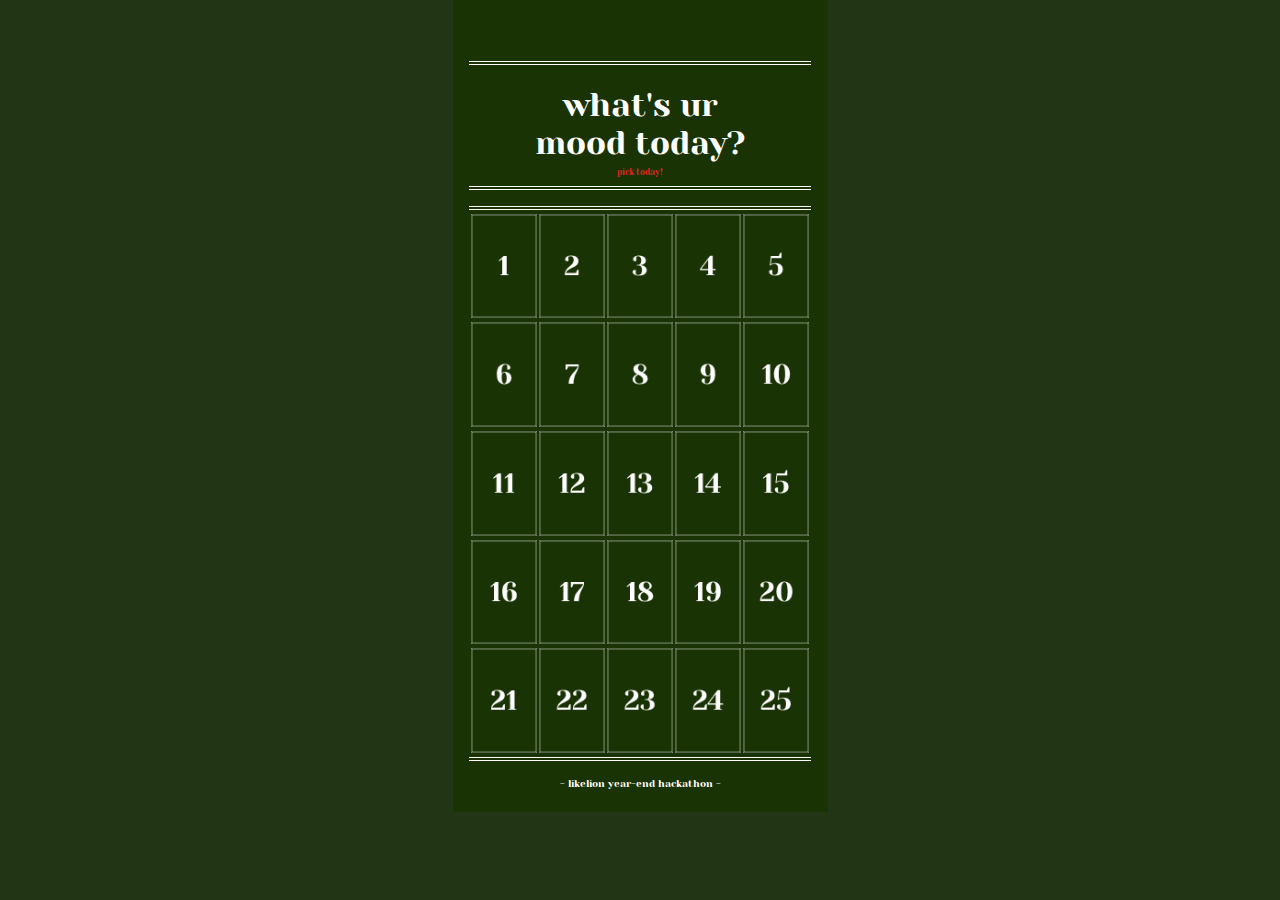
<file: index.html>
<!DOCTYPE html>
<html lang="en">
    <head>
        <meta charset="UTF-8" />
        <meta http-equiv="X-UA-Compatible" content="IE=edge" />
        <meta name="viewport" content="width=device-width, initial-scale=1.0" />
        <link rel="stylesheet" href="./style.css" />
        <link
            href="https://fonts.googleapis.com/css2?family=Yeseva+One&display=swap"
            rel="stylesheet"
        />
        <title>메인페이지</title>
    </head>
    <body>
        <div class="main">
            <div class="main_page">
                <div class="writting">
                    <div class="line">
                        <div class="line_first"></div>
                    </div>
                    <h1 class="writing_first">
                        <p>what's ur <br />mood today?</p>
                    </h1>
                    <div class="writing_second"><p>pick today!</p></div>
                    <div class="line">
                        <div class="line_second"></div>
                    </div>
                    <div class="line">
                        <div class="line_third"></div>
                    </div>
                </div>
                <div class="box_first">
                    <a href="#">
                        <img
                            src="./Box/Box_1.png"
                            alt=""
                            onmouseover="this.src = './OverBox/OverBox_1.png'"
                            onmouseout="this.src = './Box/Box_1.png'"
                        />
                    </a>
                    <a href="#">
                        <img
                            src="./Box/Box_2.png"
                            alt=""
                            onmouseover="this.src = './OverBox/OverBox_2.png'"
                            onmouseout="this.src = './Box/Box_2.png'"
                        />
                    </a>
                    <a href="#">
                        <img
                            src="./Box/Box_3.png"
                            alt=""
                            onmouseover="this.src = './OverBox/OverBox_3.png'"
                            onmouseout="this.src = './Box/Box_3.png'"
                        />
                    </a>
                    <a href="#">
                        <img
                            src="./Box/Box_4.png"
                            alt=""
                            onmouseover="this.src = './OverBox/OverBox_4.png'"
                            onmouseout="this.src = './Box/Box_4.png'"
                        />
                    </a>
                    <a href="#">
                        <img
                            src="./Box/Box_5.png"
                            alt=""
                            onmouseover="this.src = './OverBox/OverBox_5.png'"
                            onmouseout="this.src = './Box/Box_5.png'"
                        />
                    </a>
                </div>
                <div class="box_second">
                    <a href="#">
                        <img
                            src="./Box/Box_6.png"
                            alt=""
                            onmouseover="this.src = './OverBox/OverBox_6.png'"
                            onmouseout="this.src = './Box/Box_6.png'"
                        />
                    </a>
                    <a href="#">
                        <img
                            src="./Box/Box_7.png"
                            alt=""
                            onmouseover="this.src = './OverBox/OverBox_7.png'"
                            onmouseout="this.src = './Box/Box_7.png'"
                        />
                    </a>
                    <a href="#">
                        <img
                            src="./Box/Box_8.png"
                            alt=""
                            onmouseover="this.src = './OverBox/OverBox_8.png'"
                            onmouseout="this.src = './Box/Box_8.png'"
                        />
                    </a>
                    <a href="#">
                        <img
                            src="./Box/Box_9.png"
                            alt=""
                            onmouseover="this.src = './OverBox/OverBox_9.png'"
                            onmouseout="this.src = './Box/Box_9.png'"
                        />
                    </a>
                    <a href="#">
                        <img
                            src="./Box/Box_10.png"
                            alt=""
                            onmouseover="this.src = './OverBox/OverBox_10.png'"
                            onmouseout="this.src = './Box/Box_10.png'"
                        />
                    </a>
                </div>
                <div class="box_third">
                    <a href="#">
                        <img
                            src="./Box/Box_11.png"
                            alt=""
                            onmouseover="this.src = './OverBox/OverBox_11.png'"
                            onmouseout="this.src = './Box/Box_11.png'"
                        />
                    </a>
                    <a href="#">
                        <img
                            src="./Box/Box_12.png"
                            alt=""
                            onmouseover="this.src = './OverBox/OverBox_12.png'"
                            onmouseout="this.src = './Box/Box_12.png'"
                        />
                    </a>
                    <a href="#">
                        <img
                            src="./Box/Box_13.png"
                            alt=""
                            onmouseover="this.src = './OverBox/OverBox_13.png'"
                            onmouseout="this.src = './Box/Box_13.png'"
                        />
                    </a>
                    <a href="#">
                        <img
                            src="./Box/Box_14.png"
                            alt=""
                            onmouseover="this.src = './OverBox/OverBox_14.png'"
                            onmouseout="this.src = './Box/Box_14.png'"
                        />
                    </a>
                    <a href="#">
                        <img
                            src="./Box/Box_15.png"
                            alt=""
                            onmouseover="this.src = './OverBox/OverBox_15.png'"
                            onmouseout="this.src = './Box/Box_15.png'"
                        />
                    </a>
                </div>
                <div class="box_fourth">
                    <a href="#">
                        <img
                            src="./Box/Box_16.png"
                            alt=""
                            onmouseover="this.src = './OverBox/OverBox_16.png'"
                            onmouseout="this.src = './Box/Box_16.png'"
                        />
                    </a>
                    <a href="#">
                        <img
                            src="./Box/Box_17.png"
                            alt=""
                            onmouseover="this.src = './OverBox/OverBox_17.png'"
                            onmouseout="this.src = './Box/Box_17.png'"
                        />
                    </a>
                    <a href="#">
                        <img
                            src="./Box/Box_18.png"
                            alt=""
                            onmouseover="this.src = './OverBox/OverBox_18.png'"
                            onmouseout="this.src = './Box/Box_18.png'"
                        />
                    </a>
                    <a href="#">
                        <img
                            src="./Box/Box_19.png"
                            alt=""
                            onmouseover="this.src = './OverBox/OverBox_19.png'"
                            onmouseout="this.src = './Box/Box_19.png'"
                        />
                    </a>
                    <a href="#">
                        <img
                            src="./Box/Box_20.png"
                            alt=""
                            onmouseover="this.src = './OverBox/OverBox_20.png'"
                            onmouseout="this.src = './Box/Box_20.png'"
                        />
                    </a>
                </div>
                <div class="box_fifth">
                    <a href="#">
                        <img
                            src="./Box/Box_21.png"
                            alt=""
                            onmouseover="this.src = './OverBox/OverBox_21.png'"
                            onmouseout="this.src = './Box/Box_21.png'"
                        />
                    </a>
                    <a href="#">
                        <img
                            src="./Box/Box_22.png"
                            alt=""
                            onmouseover="this.src = './OverBox/OverBox_22.png'"
                            onmouseout="this.src = './Box/Box_22.png'"
                        />
                    </a>
                    <a href="#">
                        <img
                            src="./Box/Box_23.png"
                            alt=""
                            onmouseover="this.src = './OverBox/OverBox_23.png'"
                            onmouseout="this.src = './Box/Box_23.png'"
                        />
                    </a>
                    <a href="#">
                        <img
                            src="./Box/Box_24.png"
                            alt=""
                            onmouseover="this.src = './OverBox/OverBox_24.png'"
                            onmouseout="this.src = './Box/Box_24.png'"
                        />
                    </a>
                    <a href="#">
                        <img
                            src="./Box/Box_25.png"
                            alt=""
                            onmouseover="this.src = './OverBox/OverBox_25.png'"
                            onmouseout="this.src = './Box/Box_25.png'"
                        />
                    </a>
                </div>
                <div class="line">
                    <div class="line_fourth"></div>
                </div>
                <div class="writing_third">
                    <p>- likelion year-end hackathon -</p>
                </div>
            </div>
        </div>
    </body>
</html>
</file>
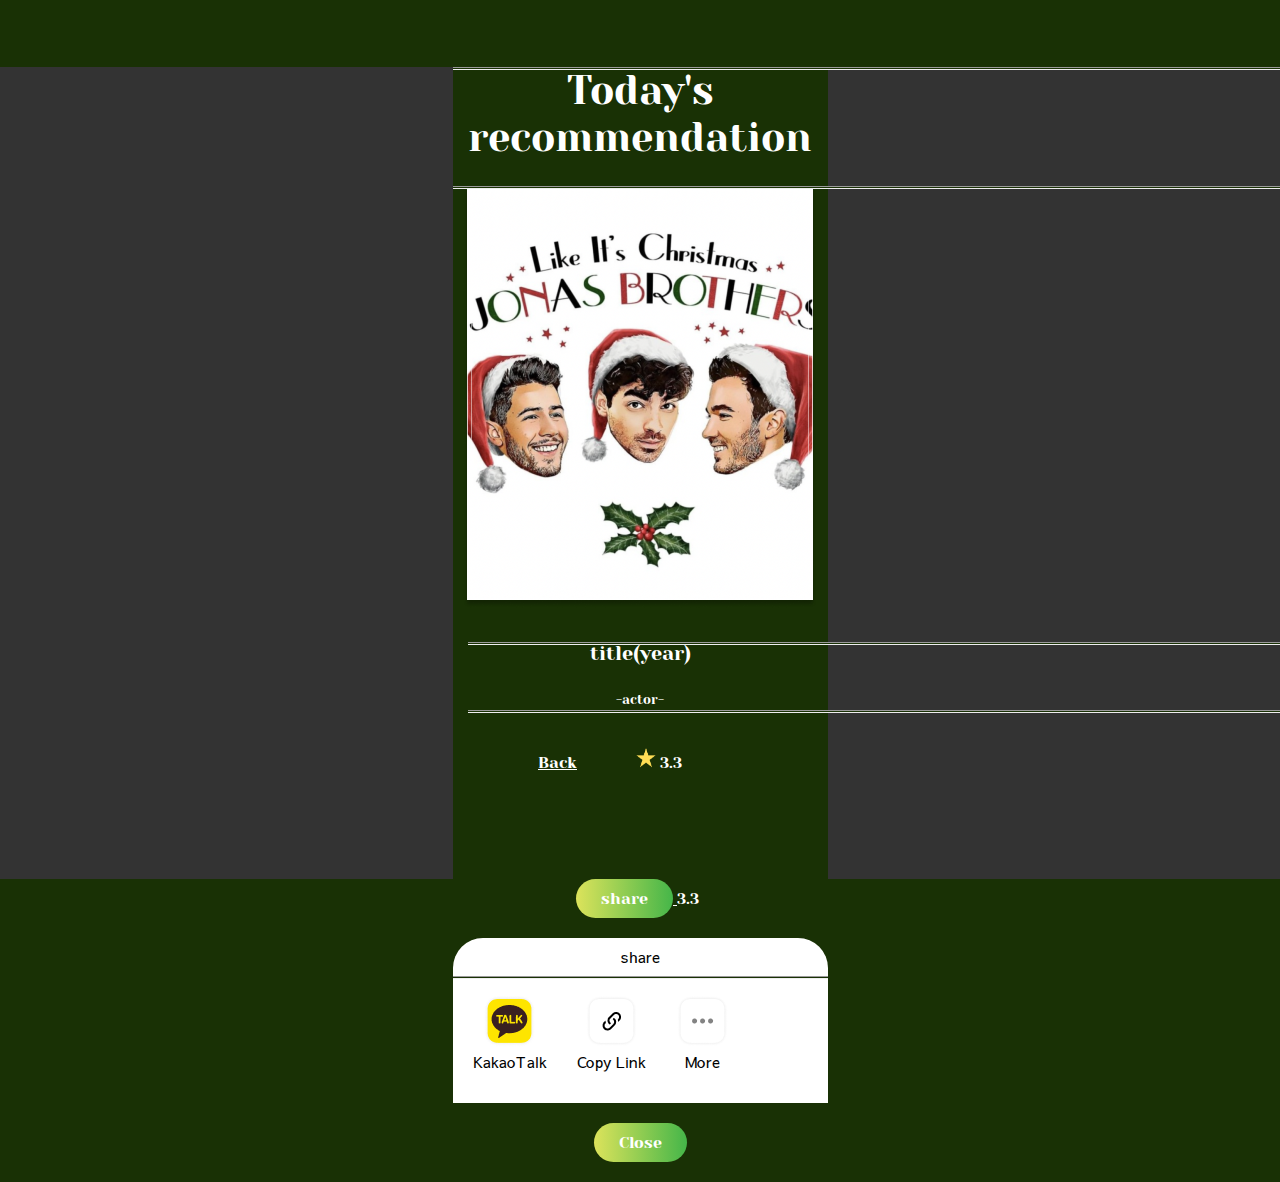
<file: template/movie.html>
<!DOCTYPE html>
<html lang="en">
<head>
    <meta charset="UTF-8">
    <meta http-equiv="X-UA-Compatible" content="IE=edge">
    <meta name="viewport" content="width=device-width, initial-scale=1.0">
    <link rel="preconnect" href="https://fonts.googleapis.com">
    <link rel="preconnect" href="https://fonts.gstatic.com" crossorigin>
    <link href="https://fonts.googleapis.com/css2?family=Yeseva+One&display=swap" rel="stylesheet">
    <link rel="stylesheet" href="../static/css/movie.css">

    <script>
        const copyComplete = text => {
          let url = "";
          const textarea = document.createElement("textarea");
          document.body.appendChild(textarea);
          url = window.document.location.href;
    
          textarea.value = url;
          textarea.select();
          document.execCommand("copy");
          console.log(textarea);
          document.body.removeChild(textarea);
          alert("클립보드에 복사되었습니다.");
        
      };
      </script>
    
    <script>
        $('.js-click-modal').click(function(){
          $('.container').addClass('modal-open');
        });
        
        $('.js-close-modal').click(function(){
          $('.container').removeClass('modal-open');
        });
        </script>

    <title>Movie</title>
</head>
<body>
    <section>
        <hr>
        <div class="movie-title">Today's<br>recommendation</div>
        <hr>
        <div class="movie-img"><img src="../static/img/song.png" alt="dd"></div>
        <div class="up-hr"><hr></div>
        <div class="movie-name">title(year)</div>
        <div class="actor">-actor-</div>
        <div class="down-hr"><hr></div>
        <div id="back">Back</div>
        <div class="star">
            <img style="display: inline-block;width: 20px;height: 20px;" src="../static/img/star3.png" alt="left">
            <div style="display: inline-block;margin-bottom:10px; padding-right: 5px;"><p style="display: inline-block">3.3</p></div>
        </div>
        
        
        <div id="share"><a class="btn js-click-modal">share</a>
            <div style="display: inline-block;margin-bottom:10px; padding-right: 5px;"><p style="display: inline-block">3.3</p></div>

            <div class="share_box">
                

                <!-- share_02.html 넣기-->                
                <div class="share_container">
                  
                  <div class="top">
                  <br>
                  <p class="text_0">share</p>
                  <br>
                  <hr class="line_1">
                  <br>
                  </div>
                
                  <script src="https://t1.kakaocdn.net/kakao_js_sdk/2.0.1/kakao.min.js"
                  integrity="sha384-eKjgHJ9+vwU/FCSUG3nV1RKFolUXLsc6nLQ2R1tD0t4YFPCvRmkcF8saIfOZNWf/" crossorigin="anonymous"></script>
                
                  <script>
                  Kakao.init('c089c8172def97eb00c07217cae17495'); //키 입력
                  </script>                

                  <div class="bottom">
                    <br>
                    <br>
                    <br>
                    <div class="kakao_icon">
                      <a id="kakaotalk-sharing-btn" class="image_1"  href="javascript:;">
                        <img src="../static/img/image_1.png" class="image_1"
                        alt="80193252657f2b3da1d7a4f1fd84fd49">
                        <p class="text_1">KakaoTalk</p>
                      </a>  
                    </div>
                
                    <div class="copy_link">
                      <img src="../static/img/link.png" class="image_2"
                      onclick="copyComplete();">
                      <p class="text_2">Copy Link</p>
                    </div>
                
                    <script>
                        Kakao.Share.createScrapButton({
                            container: '#kakaotalk-sharing-btn',
                            requestUrl: 'https://naver.com', //공유하고자 하는 페이지 넣기
                        });
                        </script>

                    <div class="more_icon">
                      <img src="../static/img/more.png" class="image_3">
                      <p class="text_3">More</p>
                    </div>
                    <br>
                  </div>
                </div>

                <!-- close 연결 -->
                <a class="btn js-close -modal">Close</a>

            </div>
        </div>

    </section>
</body>
</html>
</file>
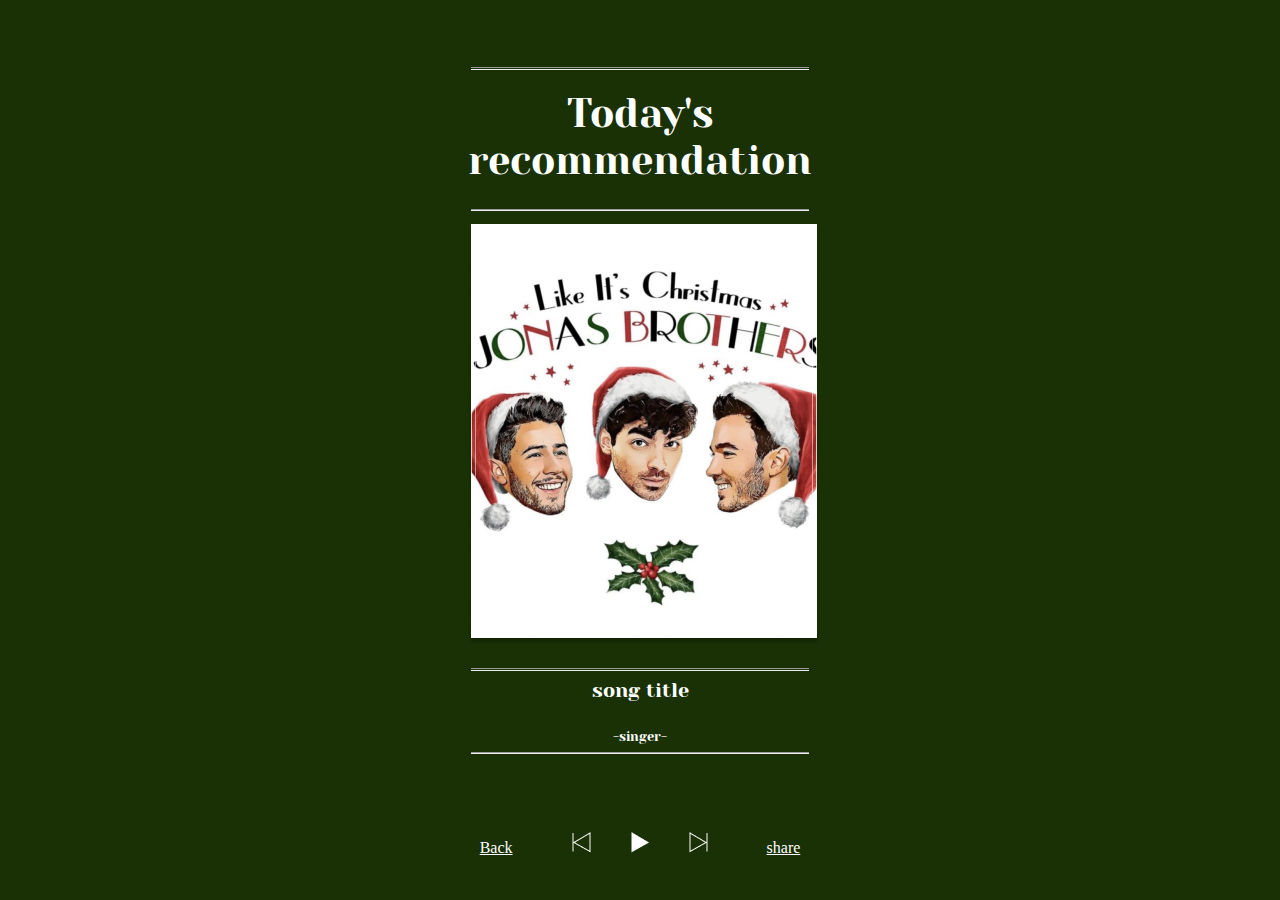
<file: templates/song.html>
<!DOCTYPE html>
<html lang="en">
<head>
    <meta charset="UTF-8">
    <meta http-equiv="X-UA-Compatible" content="IE=edge">
    <meta name="viewport" content="width=device-width, initial-scale=1.0">
    <link rel="preconnect" href="https://fonts.googleapis.com">
    <link rel="preconnect" href="https://fonts.gstatic.com" crossorigin>
    <link href="https://fonts.googleapis.com/css2?family=Yeseva+One&display=swap" rel="stylesheet">
    <link href="https://https://fonts.google.com/specimen/IBM+Plex+Mono?query=IBM+Plex+Mono" rel="stylesheet">
    <title>Document</title>
    <style>
        body{
            background-color: #193105;
            font-family: 'Yeseva One', cursive;
            color: #FFFFFF;
        }
        section{
            margin: 0 auto;
            padding-top: 0px;
            padding-bottom: 0px;
            margin-top: 67px;
            width: 375px;
            height: 812px;
            text-align: center;
            background-color: #193105;
        }
        div{
            margin: 0 auto;
        }
        .song-title{
            width: 347px;
            height: 99px;
            font-size: 40px;
            margin-bottom: 20px;
            margin-top: 20px;
        }
        .song-img{
            margin-top: 13px;
            width: 346px;
            height: 414px;
        }
        .up-hr{
            margin-top: 30px;
            width: 345px;
            border-left: 0px;
            border-right: 0px;
        }
        .song-name{
            margin-top:3px;
            width: 191px;
            height: 50px;
            font-size: 20px;
        }
        .down-hr{
            margin-top: 3px;
            width: 345px;
            border-left: 0px;
            border-right: 0px;
        }
        .song-btn{
            display: inline-block;
            margin-top: 38px;
            margin-right: 55px;
        }
        #back{
            display: inline-block;
            text-decoration: underline;
            margin-right: 55px;
            /* 영화일 경우 폰트 삭제 */
            font-family: 'IBM Plex Mono'; 
        }
        #test{
            display: inline-block;
            margin-top: 77px;
            text-decoration: underline;
            /* 영화일 경우 폰트 삭제 */
            font-family: 'IBM Plex Mono';
        }
        .song-singer{
            font-size: 13px;
        }
        hr{
            width: 338px;
            padding: 0.3px;
            border-left: 0px;
            border-right: 0px;
        }

        /* 영화일 경우 별점 css */
        /* .star{
            display: inline-block;
            margin-top: 38px;
            margin-right: 55px;
        } */
    </style>
    <script>
        function shareClick(){
            if(plain.style.display=="none") {plain.style.display=''; test.innerText = 'share.html'} else {plain.style.display = 'none'; test.innerText = 'open'}
        }
    </script>
</head>
<body>
    <section>
        <hr>
        <div class="song-title">Today's<br>recommendation</div>
        <hr>
        <div class="song-img"><img src="../static/img/song.png" alt="dd"></div>
        <div class="up-hr"><hr></div>
        <div class="song-name">song title</div>
        <div class="song-singer">-singer-</div>
        <div class="down-hr"><hr></div>
        <div id="back" onClick="location.href='메인화면.html'">Back</div>
        <div class="song-btn">
            <img src="../static/img/btn.png">
        </div>

        <!-- <div class="star"> //영화일 경우 별점 
            <img style="display: inline-block;width: 20px;height: 20px;" src="..static/img/star3.png" alt="left">
            <div style="display: inline-block;margin-bottom:10px; padding-right: 5px;"><p style="display: inline-block">3.3</p></div>
        </div> -->

        <span id="test" style="CURSOR: hand" onclick="shareClick()">share</span>

        <div id="plain" style="display: none">
        <a href="share.html"></a>
</div>
    </section>
</body>
</html>
</file>
<file: style.css>
body {
    margin: 0;
    background-color: #223514;
    font-family: 'Yeseva One', cursive;
}

.main {
    display: flex;
    width: 100%;
    height: 100%;
    justify-content: space-around;
    align-content: space-around;
}

.main_page {
    background-color: hsl(93, 81%, 11%);
    width: 375px;
    height: 812px;
}

.line {
    display: flex;
    justify-content: center;
}

.line_first {
    border: 0.458621px solid #fffefc;
    width: 342px;
    height: 1.83px;
    position: absolute;
    display: flex;
    justify-content: center;
    top: 61px;
    border-left: 0;
    border-right: 0;
}

.line_second {
    border: 0.458621px solid #fffefc;
    width: 342px;
    height: 1.83px;
    position: absolute;
    display: flex;
    justify-content: center;
    top: 185.99px;
    border-left: 0;
    border-right: 0;
}

.line_third {
    border: 0.458621px solid #fffefc;
    width: 342px;
    height: 1.83px;
    position: absolute;
    display: flex;
    justify-content: center;
    top: 205.99px;
    border-left: 0;
    border-right: 0;
}

.line_fourth {
    border: 0.458621px solid #fffefc;
    width: 342px;
    height: 1.83px;
    position: absolute;
    display: flex;
    justify-content: center;
    top: 757px;
    border-left: 0;
    border-right: 0;
}

.writing_first {
    display: flex;
    justify-content: space-around;
    font-style: normal;
    font-weight: 400;
    font-size: 32.8668px;
    line-height: 38px;
    text-align: center;
    color: #ffffff;
    margin-top: 53px;
}

.writing_second {
    display: flex;
    justify-content: space-around;
    font-style: normal;
    font-weight: 400;
    font-size: 8.37055px;
    line-height: 10px;
    text-align: center;
    color: #e3251b;
    margin-top: -63px;
}

.writing_third {
    display: flex;
    justify-content: space-around;
    font-style: normal;
    font-weight: 400;
    font-size: 10px;
    line-height: 12px;
    text-align: center;
    color: #ffffff;
    margin-top: 11px;
}

.writing_first p {
    width: 213.63px;
    height: 81.35px;
}

.writing_second p {
    width: 146.48px;
    height: 10.04px;
}

.box_first {
    display: flex;
    justify-content: space-around;
    margin-top: 28px;
    margin-left: 18px;
    margin-right: 18px;
}

.box_second,
.box_third,
.box_fourth,
.box_fifth {
    display: flex;
    justify-content: space-around;
    margin-left: 18px;
    margin-right: 18px;
}

.box_first img {
    width: 66.04px;
    height: 104.57px;
}

.box_second img {
    width: 66.04px;
    height: 104.57px;
}

.box_third img {
    width: 66.04px;
    height: 104.57px;
}

.box_fourth img {
    width: 66.04px;
    height: 104.57px;
}

.box_fifth img {
    width: 66.04px;
    height: 104.57px;
}
</file>
<file: static/css/movie.css>
@import url('https://fonts.googleapis.com/css2?family=Sawarabi+Gothic&display=swap');


body{
  background-color: #193105;
}

section{
  margin: 0 auto;
  padding-top: 0px;
  padding-bottom: 0px;
  margin-top: 67px;
  width: 375px;
  height: 812px;
  text-align: center;
  background-color: #193105;
}
div{
  margin: 0 auto;
}
.movie-title{
  width: 347px;
  height: 99px;
  font-size: 40px;
  font-family: 'Yeseva One', cursive;
  color: #FFFFFF;
  margin-bottom: 20px;
  margin-top: 20px;
}
.song-img{
  margin-top: 13px;
  width: 346px;
  height: 414px;
}
.up-hr{
  margin-top: 30px;
  width: 345px;
  border-left: 0px;
  border-right: 0px;
}
.movie-name{
  margin-top:3px;
  width: 191px;
  height: 50px;
  font-size: 20px;
  font-family: 'Yeseva One', cursive;
  color: #FFFFFF;
}
.down-hr{
  margin-top: 3px;
  width: 345px;
  border-left: 0px;
  border-right: 0px;
}
.star{
  display: inline-block;
  margin-top: 38px;
  margin-right: 55px;
  font-family: 'Yeseva One', cursive;
  color: #FFFFFF;
}
#back{
  display: inline-block;
  text-decoration: underline;
  margin-right: 55px;
  font-family: 'Yeseva One', cursive;
  color: #FFFFFF;
}
#share{
  display: inline-block;
  margin-top: 77px;
  text-decoration: underline;
  font-family: 'Yeseva One', cursive;
  color: #FFFFFF;
}
.actor{
  font-size: 13px;
  font-family: 'Yeseva One', cursive;
  color: #FFFFFF;
}
hr{
  width: 338px;
  padding: 0.3px;
  border-left: 0px;
  border-right: 0px;
}

/* share_02.html 적용 css */
@import url('https://fonts.googleapis.com/css2?family=Sawarabi+Gothic&display=swap');

* {
  margin : 0;
  padding : 0;
  background-color: #193105;
  box-sizing: border-box;
}

body {
	-ms-overflow-style: none;
	scrollbar-width: none;
}
body::-webkit-scrollbar {
	display: none;
}

.share_container {
  width: 100%;
  height: 100%;
  width: 375px;
  height: 165px;
  margin: 0 auto;
  display: flex;
  position: relative;
  overflow: hidden;
  justify-content: center;
  justify-content: space-around;
  align-content: space-around;
  border-top-left-radius: 30px;
  border-top-right-radius: 30px;
}

.share_font {
  align-content: center;
  margin-top: 10px;
  margin-bottom: 10px;
  color: #000000;
  font-family: 'Sawarabi Gothic', sans-serif;
  font-size: 50;
  text-align: center;
  
}

a {
  text-decoration-line: none;
  color: black;
}

hr {
  position: absolute;
  color: #000000;
  width: 100%;
}

.top {
  background-color: #ffffff;
}

.text_0 {
  font-family: 'Sawarabi Gothic', sans-serif;
  font-size: 15px;
  position: absolute;
  top: 5%;
  left: 45%;
  color: black;
  background-color: #ffffff;
}

.bottom {
  width: 375px;  
  background-color: #ffffff;
}

.kakao_icon {
  margin-left: 20px;
  background-color: #ffffff;
  text-align: center;
  float: left;
}

.copy_link {
  margin-left: 30px;
  background-color: #ffffff;
  text-align: center;
  float: left;
}

.more_icon {
  margin-left: 30px;
  background-color: #ffffff;
  text-align: center;
  float: left;
}

.image_1 {
  background-color: #ffffff;
}

.image_2 {
  background-color: #ffffff;
}

.image_3 {
  background-color: #ffffff;
}

.text_1 {
  color: black;
  font-size: 15px;
  background-color: #ffffff;
  font-family: 'Sawarabi Gothic', sans-serif;
}

.text_2 {
  color: black;
  font-size: 15px;
  background-color: #ffffff;
  font-family: 'Sawarabi Gothic', sans-serif;
}

.text_3 {
  color: black;
  font-size: 15px;
  background-color: #ffffff;
  font-family: 'Sawarabi Gothic', sans-serif;
}

/* 팝업 적용 css */
body {
  color: #333;
  font-family: Lato;
  font-weight: 300;
  text-align: center;
  background: #333;
}
.container > .btn {
  margin: 60px;
  padding: 20px 40px;
  font-size: 30px;
  border-radius: 40px;
}
.modal {
  background: #fff;
  width: 100%;
  height: 100%;
  margin: 0;
  padding: 0;
  transition: all 600ms cubic-bezier(0.86, 0, 0.07, 1);
  top: 100%;
  position: fixed;
  left: 0;
  text-align: left;
  .header {
    padding:20px;
    border-bottom: 1px solid #ddd;
    font: 300 24px Lato;
    position: relative;
    }
  .body {
    padding: 20px;
    font: 300 16px Lato;
  }
}

.btn {
   background: linear-gradient(to right, rgb(220, 227, 91), rgb(69, 182, 73));
  padding: 10px 25px;
  display: inline-block;
  border-radius: 25px;
  margin: 20px 0;
  color: #fff;
  position: relative;
  transition: all .4s ease;
  cursor: pointer;
  
  &:hover {
    box-shadow: 0 3px 15px rgba(0,0,0,0.2);
  }
}

.container.modal-open .modal {
  top: 0;
}
</file>
